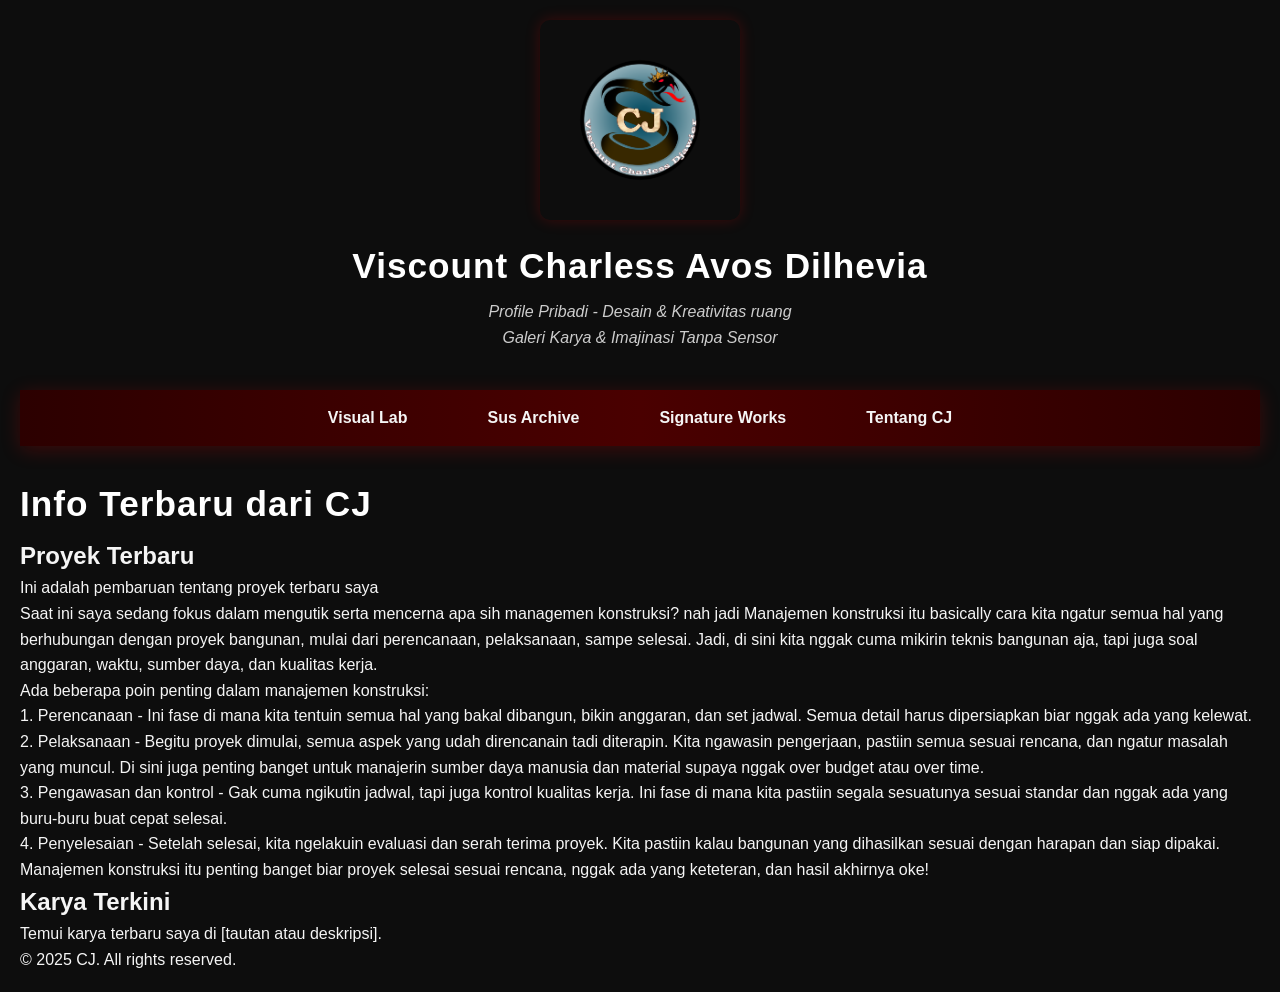
<file: index.html>
<!DOCTYPE html>
<html lang="id">
<head>
  <meta charset="UTF-8" />
  <meta name="viewport" content="width=device-width, initial-scale=1.0" />
  <title>Viscount Charless Avos Dilhevia</title>
  <link rel="stylesheet" href="style.css" />
</head>
<body>
  <header>
    <img src="logo.png" alt="Logo CJ" class="logo">
    <h1>Viscount Charless Avos Dilhevia</h1>
    <p>Profile Pribadi - Desain & Kreativitas ruang</p>
    <p>Galeri Karya & Imajinasi Tanpa Sensor</p>
  </header>

 <nav class="main-nav">
  <ul>
    <li><a href="visual.html">Visual Lab</a></li>
    <li><a href="sus.html">Sus Archive</a></li>
    <li><a href="signature.html">Signature Works</a></li>
    <li><a href="about.html">Tentang CJ</a></li>
  </ul>
</nav>


  <main>
    <section class="latest-info">
      <h1>Info Terbaru dari CJ</h1>
      <div class="update">
        <h2>Proyek Terbaru</h2>
        <p>Ini adalah pembaruan tentang proyek terbaru saya</p>
        <p>Saat ini saya sedang fokus dalam mengutik serta mencerna apa sih managemen konstruksi? nah jadi Manajemen konstruksi itu basically cara kita ngatur semua hal yang berhubungan dengan proyek bangunan, mulai dari perencanaan, pelaksanaan, sampe selesai. Jadi, di sini kita nggak cuma mikirin teknis bangunan aja, tapi juga soal anggaran, waktu, sumber daya, dan kualitas kerja.</p>
        <p>Ada beberapa poin penting dalam manajemen konstruksi:</p>
           <p>     1. Perencanaan - Ini fase di mana kita tentuin semua hal yang bakal dibangun, bikin anggaran, dan set jadwal. Semua detail harus dipersiapkan biar nggak ada yang kelewat.</p>
           <p>     2. Pelaksanaan - Begitu proyek dimulai, semua aspek yang udah direncanain tadi diterapin. Kita ngawasin pengerjaan, pastiin semua sesuai rencana, dan ngatur masalah yang muncul. Di sini juga penting banget untuk manajerin sumber daya manusia dan material supaya nggak over budget atau over time.</p>
           <p>     3. Pengawasan dan kontrol - Gak cuma ngikutin jadwal, tapi juga kontrol kualitas kerja. Ini fase di mana kita pastiin segala sesuatunya sesuai standar dan nggak ada yang buru-buru buat cepat selesai.</p>
           <p>     4. Penyelesaian - Setelah selesai, kita ngelakuin evaluasi dan serah terima proyek. Kita pastiin kalau bangunan yang dihasilkan sesuai dengan harapan dan siap dipakai.</p>
        <p>Manajemen konstruksi itu penting banget biar proyek selesai sesuai rencana, nggak ada yang keteteran, dan hasil akhirnya oke!</p>
      </div>
      <div class="update">
        <h2>Karya Terkini</h2>
        <p>Temui karya terbaru saya di [tautan atau deskripsi].</p>
      </div>
    </section>
  </main>

  <footer>
    <p>&copy; 2025 CJ. All rights reserved.</p>
  </footer>
</body>
</html>
</file>
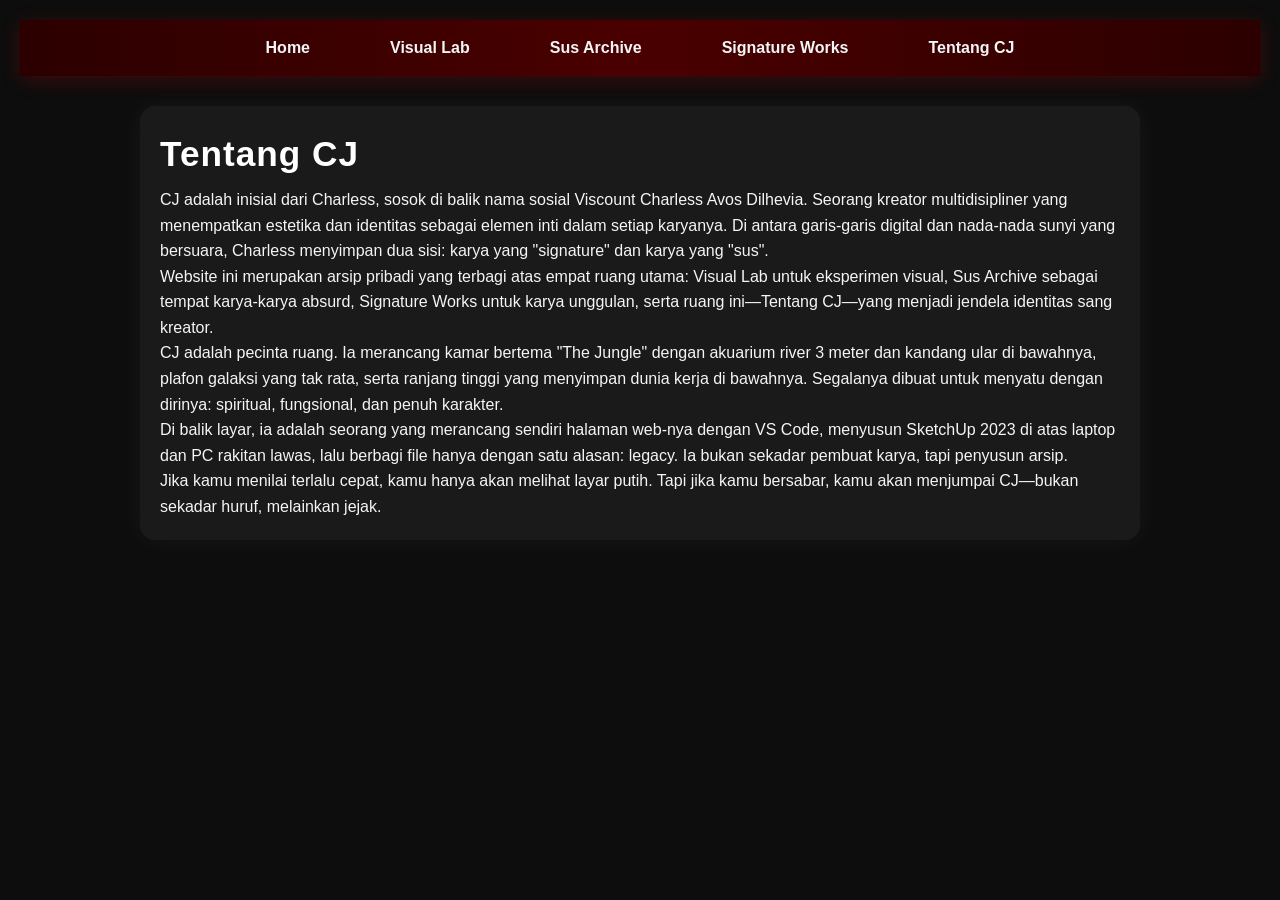
<file: about.html>
<!DOCTYPE html>
<html lang="id">
<head>
  <meta charset="UTF-8">
  <meta name="viewport" content="width=device-width, initial-scale=1">
  <title>Tentang CJ</title>
  <link rel="stylesheet" href="style.css">
</head>
<body>
  <nav class="main-nav">
    <ul>
      <li><a href="index.html">Home</a></li>
      <li><a href="visual.html">Visual Lab</a></li>
      <li><a href="sus.html">Sus Archive</a></li>
      <li><a href="signature.html">Signature Works</a></li>
      <li><a href="about.html">Tentang CJ</a></li>
    </ul>
  </nav>

  <div class="container">
    <h1>Tentang CJ</h1>

    <p>
      CJ adalah inisial dari Charless, sosok di balik nama sosial Viscount Charless Avos Dilhevia. Seorang kreator multidisipliner yang menempatkan estetika dan identitas sebagai elemen inti dalam setiap karyanya. Di antara garis-garis digital dan nada-nada sunyi yang bersuara, Charless menyimpan dua sisi: karya yang "signature" dan karya yang "sus".
    </p>

    <p>
      Website ini merupakan arsip pribadi yang terbagi atas empat ruang utama: Visual Lab untuk eksperimen visual, Sus Archive sebagai tempat karya-karya absurd, Signature Works untuk karya unggulan, serta ruang ini—Tentang CJ—yang menjadi jendela identitas sang kreator.
    </p>

    <p>
      CJ adalah pecinta ruang. Ia merancang kamar bertema "The Jungle" dengan akuarium river 3 meter dan kandang ular di bawahnya, plafon galaksi yang tak rata, serta ranjang tinggi yang menyimpan dunia kerja di bawahnya. Segalanya dibuat untuk menyatu dengan dirinya: spiritual, fungsional, dan penuh karakter.
    </p>

    <p>
      Di balik layar, ia adalah seorang yang merancang sendiri halaman web-nya dengan VS Code, menyusun SketchUp 2023 di atas laptop dan PC rakitan lawas, lalu berbagi file hanya dengan satu alasan: legacy. Ia bukan sekadar pembuat karya, tapi penyusun arsip.
    </p>

    <p>
      Jika kamu menilai terlalu cepat, kamu hanya akan melihat layar putih. Tapi jika kamu bersabar, kamu akan menjumpai CJ—bukan sekadar huruf, melainkan jejak.
    </p>
  </div>
</body>
</html>
</file>
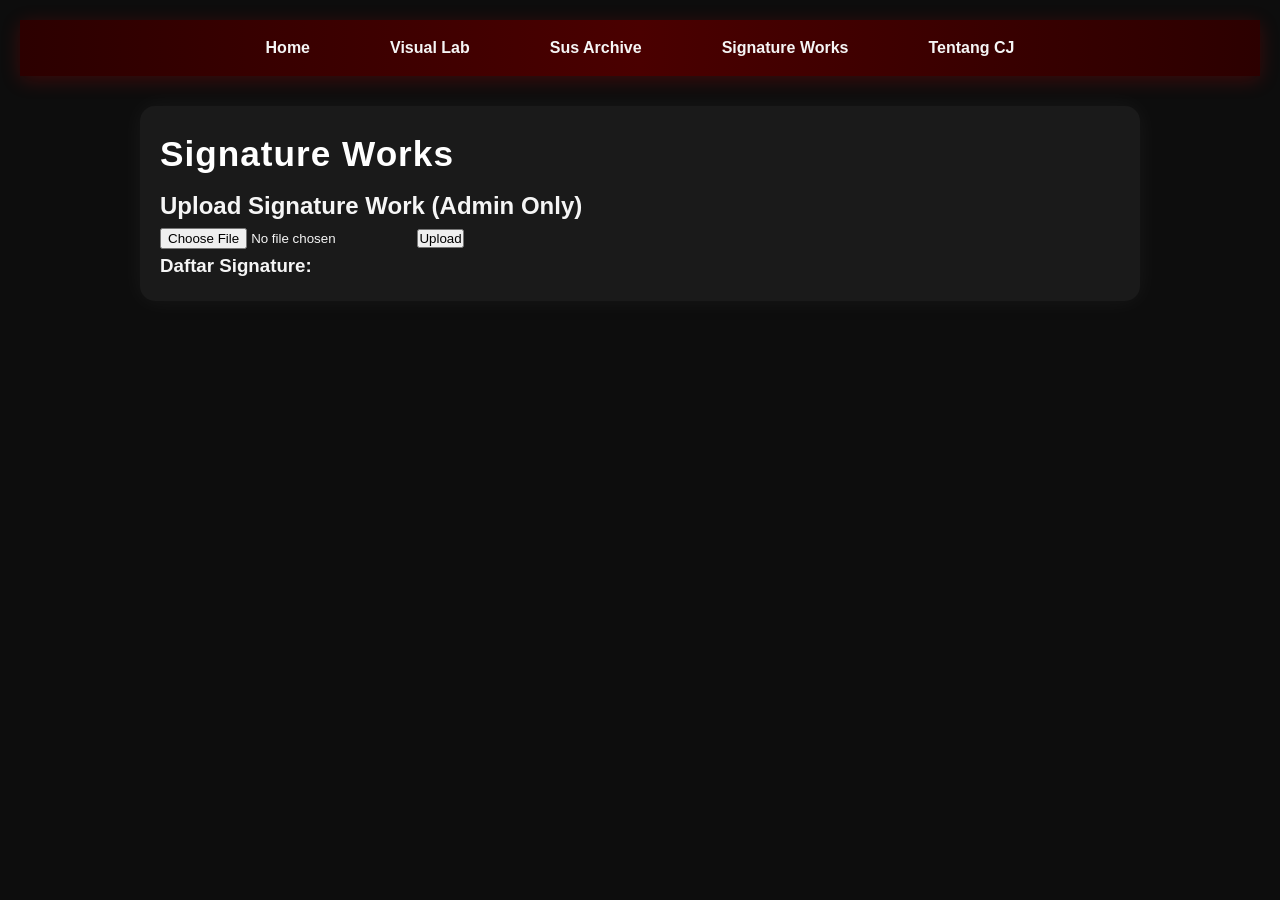
<file: signature.html>
<!DOCTYPE html>
<html lang="id">
<head>
  <meta charset="UTF-8">
  <title>Signature Works</title>
  <link rel="stylesheet" href="style.css">
</head>
<body>
  <nav class="main-nav">
    <ul>
      <li><a href="index.html">Home</a></li>
      <li><a href="visual.html">Visual Lab</a></li>
      <li><a href="sus.html">Sus Archive</a></li>
      <li><a href="signature.html">Signature Works</a></li>
      <li><a href="about.html">Tentang CJ</a></li>
    </ul>
  </nav>

  <div class="container">
    <h1>Signature Works</h1>

    <h2>Upload Signature Work (Admin Only)</h2>
    <input type="file" id="fileInput">
    <button onclick="uploadFile()">Upload</button>

    <h3>Daftar Signature:</h3>
    <ul id="fileList"></ul>
  </div>

  <script>
    let fileStorage = [];

    function uploadFile() {
      const input = document.getElementById('fileInput');
      if (input.files.length === 0) return;

      const file = input.files[0];
      fileStorage.push(file);

      const list = document.getElementById('fileList');
      const li = document.createElement('li');

      const link = document.createElement('a');
      link.href = URL.createObjectURL(file);
      link.download = file.name;
      link.textContent = file.name;

      li.appendChild(link);
      list.appendChild(li);

      input.value = '';
    }
  </script>
</body>
</html>
</file>
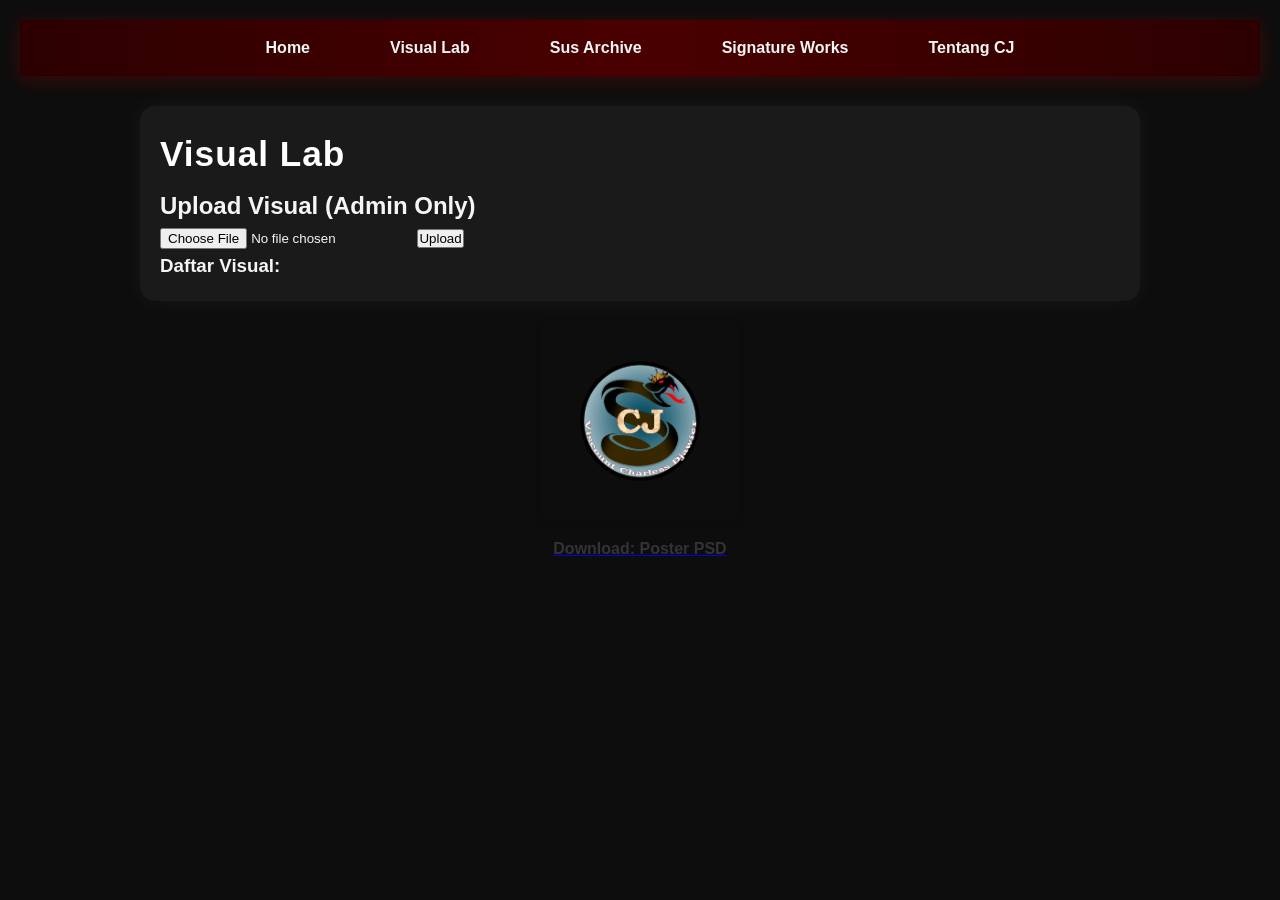
<file: visual.html>
<!DOCTYPE html>
<html lang="id">
<head>
  <meta charset="UTF-8">
  <title>Visual Lab</title>
  <link rel="stylesheet" href="style.css">
</head>
<body>
  <nav class="main-nav">
    <ul>
      <li><a href="index.html">Home</a></li>
      <li><a href="visual.html">Visual Lab</a></li>
      <li><a href="sus.html">Sus Archive</a></li>
      <li><a href="signature.html">Signature Works</a></li>
      <li><a href="about.html">Tentang CJ</a></li>
    </ul>
  </nav>

  <div class="container">
    <h1>Visual Lab</h1>

    <h2>Upload Visual (Admin Only)</h2>
    <input type="file" id="fileInput">
    <button onclick="uploadFile()">Upload</button>

    <h3>Daftar Visual:</h3>
    <ul id="fileList"></ul>
  </div>

  <script>
    let fileStorage = [];

    function uploadFile() {
      const input = document.getElementById('fileInput');
      if (input.files.length === 0) return;

      const file = input.files[0];
      fileStorage.push(file);

      const list = document.getElementById('fileList');
      const li = document.createElement('li');

      const link = document.createElement('a');
      link.href = URL.createObjectURL(file);
      link.download = file.name;
      link.textContent = file.name;

      li.appendChild(link);
      list.appendChild(li);

      input.value = '';
    }
  </script>
</body>
</html>
<div class="file-item">
  <a href="poster.psd" download>
    <img src="thumbnails.png" alt="Thumbnail Poster PSD">
    <p>Download: Poster PSD</p>
  </a>
</div>
</file>
<file: style.css>
/* RESET DASAR */
* {
    margin: 0;
    padding: 0;
    box-sizing: border-box;
  }
  
  /* WARNA DASAR DAN FONT */
  body {
    background-color: #0d0d0d;
    color: #f5f5f5;
    font-family: 'Segoe UI', Tahoma, Geneva, Verdana, sans-serif;
    line-height: 1.6;
    padding: 20px;
  }
  
  /* HEADER */
  header {
    text-align: center;
    margin-bottom: 40px;
  }
  
  .logo {
    max-width: 200px;
    border-radius: 10px;
    margin-bottom: 10px;
    box-shadow: 0 0 15px rgba(255, 0, 0, 0.2);
  }
  
  h1 {
    font-size: 2.2em;
    color: #ffffff;
    margin-bottom: 5px;
    letter-spacing: 1px;
  }
  
  header p {
    color: #cccccc;
    font-style: italic;
  }
  
  /* CONTAINER UMUM */
  .container {
    max-width: 1000px;
    margin: auto;
    padding: 20px;
    background-color: #1a1a1a;
    border-radius: 15px;
    box-shadow: 0 0 25px rgba(255, 255, 255, 0.05);
  }
  
  /* KARYA */
  .gallery {
    display: grid;
    grid-template-columns: repeat(auto-fit, minmax(200px, 1fr));
    gap: 20px;
    margin-top: 20px;
  }
  
  .card {
    background-color: #222;
    padding: 15px;
    border-radius: 12px;
    box-shadow: 0 0 10px rgba(255, 255, 255, 0.05);
    transition: transform 0.2s ease, box-shadow 0.3s ease;
  }
  
  .card:hover {
    transform: translateY(-5px);
    box-shadow: 0 0 20px rgba}
/*NAVIGASI UTAMA*/
.main-nav {
    background: linear-gradient(90deg, #2c0000, #4a0000, #2c0000);
    padding: 15px 0;
    margin-bottom: 30px;
    box-shadow: 0 4px 20px rgba(255, 0, 0, 0.2);
  }
  
  .main-nav ul {
    display: flex;
    justify-content: center;
    gap: 40px;
    list-style: none;
  }
  .main-nav a {
    color:#f5f5f5;
    text-decoration: none;
    font-weight: bold;
    padding: 10px 20px;
    border-radius: 5px;
    transition: background 0.3s ease;
  }
   .main-nav a:hover {
    background-color: #333;
   }
   .file-item {
    width: 200px;
    margin: 20px auto;
    text-align: center;
  }
  
  .file-item img {
    width: 100%;
    border-radius: 8px;
    box-shadow: 0 2px 6px rgba(0,0,0,0.2);
    transition: transform 0.2s ease;
  }
  
  .file-item img:hover {
    transform: scale(1.05);
  }
  
  .file-item p {
    margin-top: 8px;
    font-weight: bold;
    color: #333;
  }
</file>
